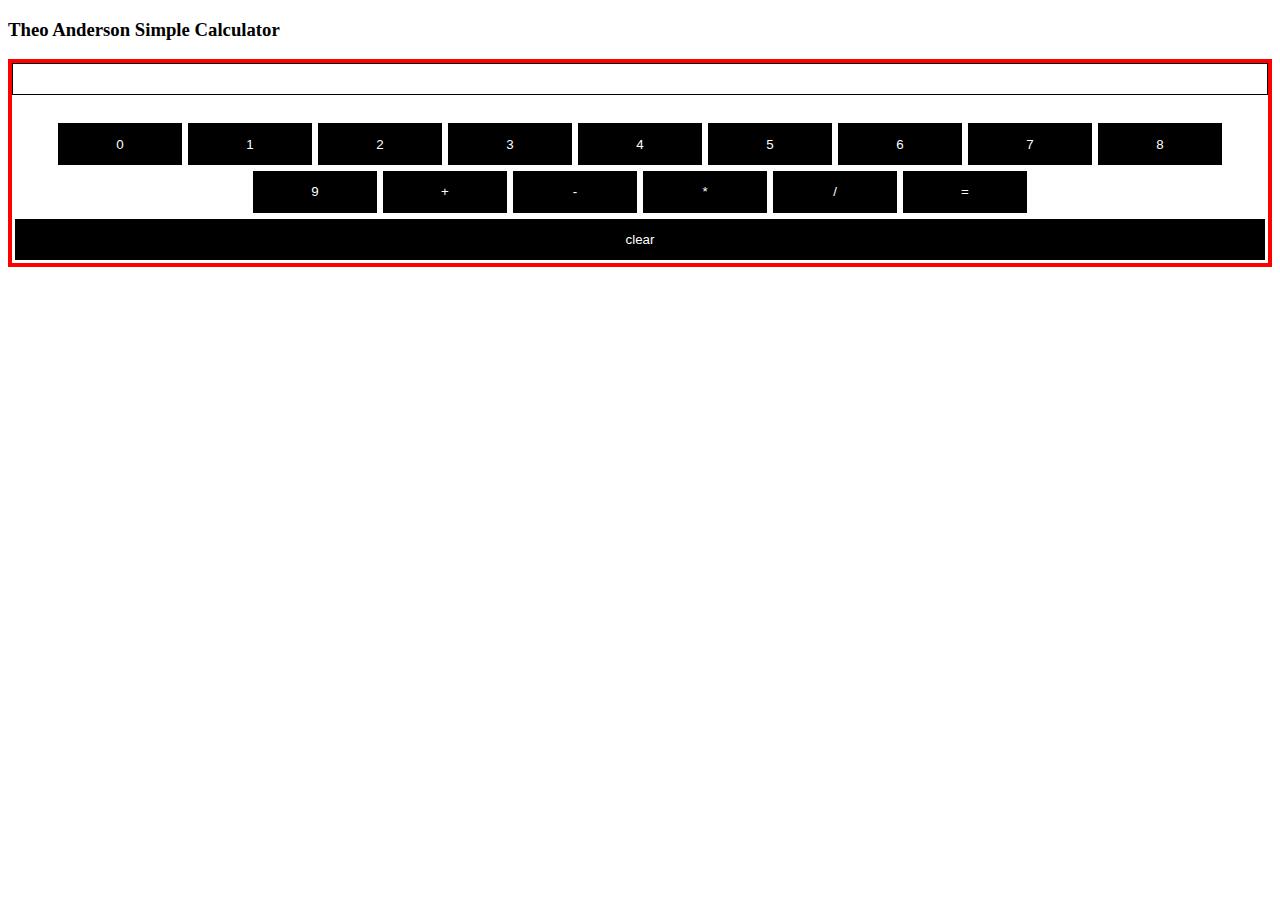
<file: calculador js/index.html>
<!DOCTYPE html>
<html>
<head>
  <meta charset="utf-8">
  <meta name="viewport" content="width=device-width">
  <title>Theo Anderson Simple Calculator</title>
  <link rel="stylesheet" href="style.css">
  <script src="calculator.js"></script>
</head>
<body>
  <h3>Theo Anderson Simple Calculator</h3>
  <div class="calculator">
    <span class="screen output"></span>
    <button>0</button>
    <button>1</button>
    <button>2</button>
    <button>3</button>
    <button>4</button>
    <button>5</button>
    <button>6</button>
    <button>7</button>
    <button>8</button>
    <button>9</button>
    <button>+</button>
    <button>-</button>
    <button>*</button>
    <button>/</button>
    <button>=</button>
    <button style="width:100%;">clear</button>
  </div>
</body>
</html>
</file>
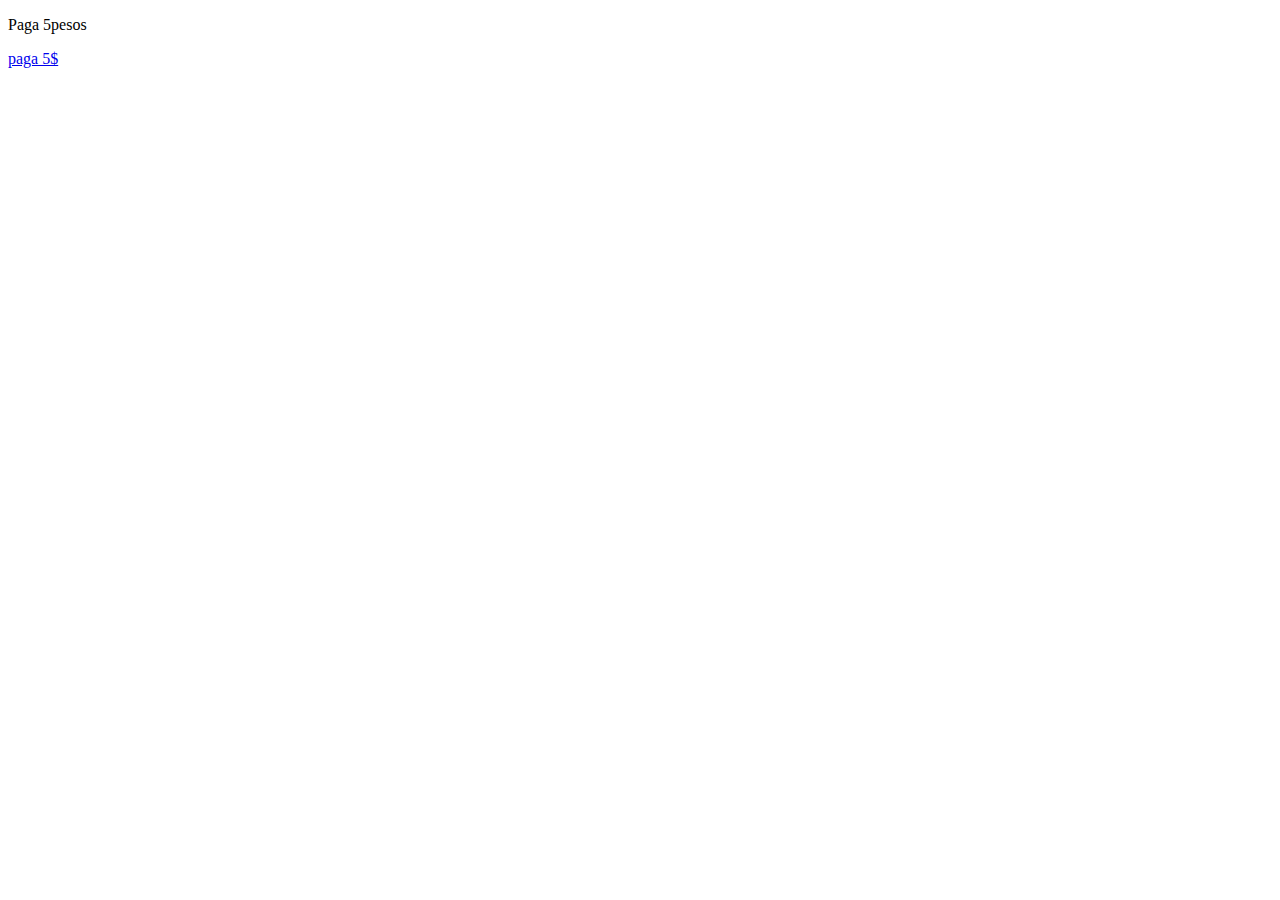
<file: DedicacionDeAmor/index.html>
<!DOCTYPE html>
<html lang="es">
<head>
    <meta charset="UTF-8">
    <meta name="viewport" content="width=device-width, initial-scale=1.0">
    
    
</head>
<body>

 <p>Paga 5pesos</p>
<a href= "https://mpago.la/2TT3Wv2">paga 5$</a>
</body>
</html>
</file>
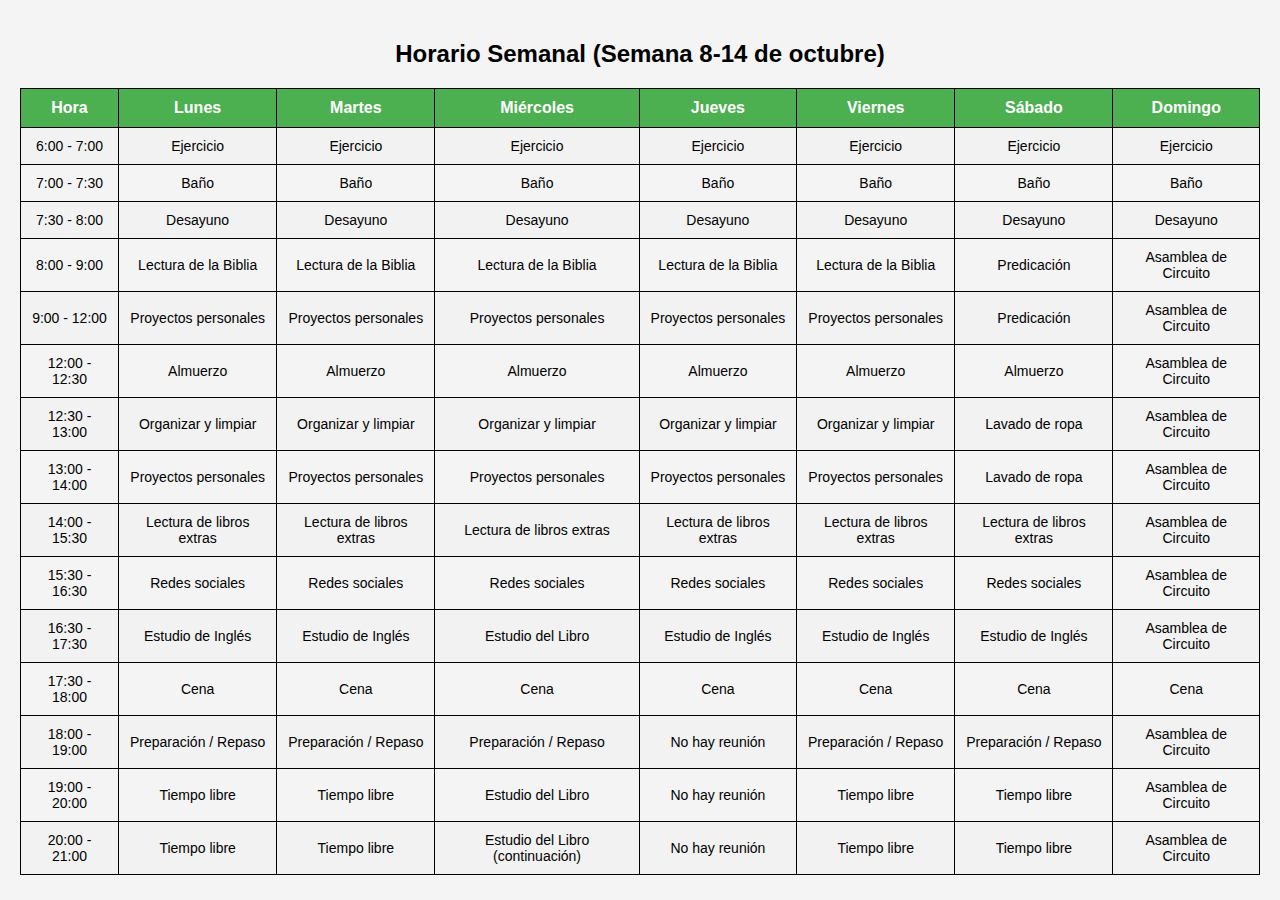
<file: web/index.html>
<!DOCTYPE html>
<html lang="es">
<head>
    <meta charset="UTF-8">
    <meta name="viewport" content="width=device-width, initial-scale=1.0">
    <title>Horario Semanal</title>
    <style>
        body {
            font-family: Arial, sans-serif;
            background-color: #f4f4f4;
            margin: 0;
            padding: 20px;
        }
        table {
            width: 100%;
            border-collapse: collapse;
            margin: 0 auto;
        }
        table, th, td {
            border: 1px solid #000;
        }
        th, td {
            padding: 10px;
            text-align: center;
        }
        th {
            background-color: #4CAF50;
            color: white;
        }
        tr:nth-child(even) {
            background-color: #f2f2f2;
        }
        tr:hover {
            background-color: #ddd;
        }
        td {
            font-size: 14px;
        }
        @media (max-width: 768px) {
            th, td {
                font-size: 12px;
                padding: 8px;
            }
        }
    </style>
</head>
<body>

    <h2 style="text-align: center;">Horario Semanal (Semana 8-14 de octubre)</h2>

    <table>
        <tr>
            <th>Hora</th>
            <th>Lunes</th>
            <th>Martes</th>
            <th>Miércoles</th>
            <th>Jueves</th>
            <th>Viernes</th>
            <th>Sábado</th>
            <th>Domingo</th>
        </tr>
        <tr>
            <td>6:00 - 7:00</td>
            <td>Ejercicio</td>
            <td>Ejercicio</td>
            <td>Ejercicio</td>
            <td>Ejercicio</td>
            <td>Ejercicio</td>
            <td>Ejercicio</td>
            <td>Ejercicio</td>
        </tr>
        <tr>
            <td>7:00 - 7:30</td>
            <td>Baño</td>
            <td>Baño</td>
            <td>Baño</td>
            <td>Baño</td>
            <td>Baño</td>
            <td>Baño</td>
            <td>Baño</td>
        </tr>
        <tr>
            <td>7:30 - 8:00</td>
            <td>Desayuno</td>
            <td>Desayuno</td>
            <td>Desayuno</td>
            <td>Desayuno</td>
            <td>Desayuno</td>
            <td>Desayuno</td>
            <td>Desayuno</td>
        </tr>
        <tr>
            <td>8:00 - 9:00</td>
            <td>Lectura de la Biblia</td>
            <td>Lectura de la Biblia</td>
            <td>Lectura de la Biblia</td>
            <td>Lectura de la Biblia</td>
            <td>Lectura de la Biblia</td>
            <td>Predicación</td>
            <td>Asamblea de Circuito</td>
        </tr>
        <tr>
            <td>9:00 - 12:00</td>
            <td>Proyectos personales</td>
            <td>Proyectos personales</td>
            <td>Proyectos personales</td>
            <td>Proyectos personales</td>
            <td>Proyectos personales</td>
            <td>Predicación</td>
            <td>Asamblea de Circuito</td>
        </tr>
        <tr>
            <td>12:00 - 12:30</td>
            <td>Almuerzo</td>
            <td>Almuerzo</td>
            <td>Almuerzo</td>
            <td>Almuerzo</td>
            <td>Almuerzo</td>
            <td>Almuerzo</td>
            <td>Asamblea de Circuito</td>
        </tr>
        <tr>
            <td>12:30 - 13:00</td>
            <td>Organizar y limpiar</td>
            <td>Organizar y limpiar</td>
            <td>Organizar y limpiar</td>
            <td>Organizar y limpiar</td>
            <td>Organizar y limpiar</td>
            <td>Lavado de ropa</td>
            <td>Asamblea de Circuito</td>
        </tr>
        <tr>
            <td>13:00 - 14:00</td>
            <td>Proyectos personales</td>
            <td>Proyectos personales</td>
            <td>Proyectos personales</td>
            <td>Proyectos personales</td>
            <td>Proyectos personales</td>
            <td>Lavado de ropa</td>
            <td>Asamblea de Circuito</td>
        </tr>
        <tr>
            <td>14:00 - 15:30</td>
            <td>Lectura de libros extras</td>
            <td>Lectura de libros extras</td>
            <td>Lectura de libros extras</td>
            <td>Lectura de libros extras</td>
            <td>Lectura de libros extras</td>
            <td>Lectura de libros extras</td>
            <td>Asamblea de Circuito</td>
        </tr>
        <tr>
            <td>15:30 - 16:30</td>
            <td>Redes sociales</td>
            <td>Redes sociales</td>
            <td>Redes sociales</td>
            <td>Redes sociales</td>
            <td>Redes sociales</td>
            <td>Redes sociales</td>
            <td>Asamblea de Circuito</td>
        </tr>
        <tr>
            <td>16:30 - 17:30</td>
            <td>Estudio de Inglés</td>
            <td>Estudio de Inglés</td>
            <td>Estudio del Libro</td>
            <td>Estudio de Inglés</td>
            <td>Estudio de Inglés</td>
            <td>Estudio de Inglés</td>
            <td>Asamblea de Circuito</td>
        </tr>
        <tr>
            <td>17:30 - 18:00</td>
            <td>Cena</td>
            <td>Cena</td>
            <td>Cena</td>
            <td>Cena</td>
            <td>Cena</td>
            <td>Cena</td>
            <td>Cena</td>
        </tr>
        <tr>
            <td>18:00 - 19:00</td>
            <td>Preparación / Repaso</td>
            <td>Preparación / Repaso</td>
            <td>Preparación / Repaso</td>
            <td>No hay reunión</td>
            <td>Preparación / Repaso</td>
            <td>Preparación / Repaso</td>
            <td>Asamblea de Circuito</td>
        </tr>
        <tr>
            <td>19:00 - 20:00</td>
            <td>Tiempo libre</td>
            <td>Tiempo libre</td>
            <td>Estudio del Libro</td>
            <td>No hay reunión</td>
            <td>Tiempo libre</td>
            <td>Tiempo libre</td>
            <td>Asamblea de Circuito</td>
        </tr>
        <tr>
            <td>20:00 - 21:00</td>
            <td>Tiempo libre</td>
            <td>Tiempo libre</td>
            <td>Estudio del Libro (continuación)</td>
            <td>No hay reunión</td>
            <td>Tiempo libre</td>
            <td>Tiempo libre</td>
            <td>Asamblea de Circuito</td>
        </tr>
    </table>

</body>
</html>
</file>
<file: calculador js/style.css>
.calculator {
    height: 200px;
    margin: 0 auto;
    border: 4px solid red;
    display: flex;
    flex-wrap: wrap;
    justify-content: center;
  }
  
  .screen {
    height: 30px;
    display: flex;
    justify-content: center;
    width: 100%;
    border: 1px solid black;
  }
  
  button {
    display: flex;
    width: 130px;
    justify-content: center;
    align-items: center;
    cursor: pointer;
    border: 3px solid white;
    background-color: black;
    color: white;
  }
</file>
